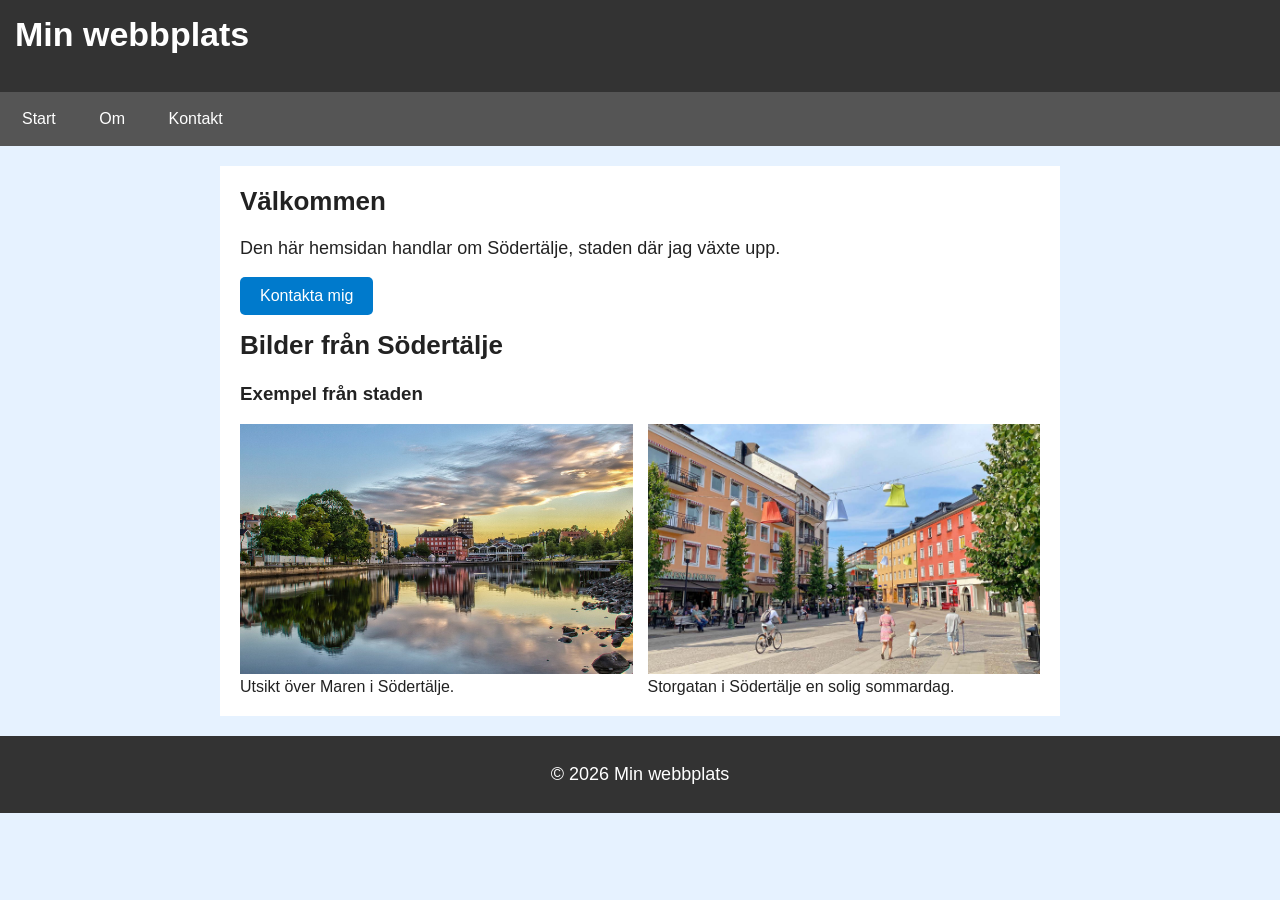
<file: index.html>
<!DOCTYPE html>
<html lang="sv">
<head>
    <meta charset="UTF-8">
    <meta name="viewport" content="width=device-width, initial-scale=1.0">
    <title>Min webbplats</title>
    <link rel="stylesheet" href="assets/css/style.css">
</head>

<body>
	<a href="#main" class="skip-link">Hoppa till innehåll</a>

<header>
    <h1>Min webbplats</h1>
</header>

<nav aria-label="Huvudmeny">
    <a href="index.html" aria-current="page">Start</a>
    <a href="sidor/om.html">Om</a>
    <a href="sidor/kontakt.html">Kontakt</a>
</nav>

<main id="main">

<section>
    <h2>Välkommen</h2>
    <p>Den här hemsidan handlar om Södertälje, staden där jag växte upp.</p>

    <a href="sidor/kontakt.html" class="knapp">Kontakta mig</a>
</section>

<section>
    <h2>Bilder från Södertälje</h2>
    <h3>Exempel från staden</h3>

    <div class="bild-container">

    <figure>
        <img src="assets/img/bild1.jpg" alt="Utsikt över Maren med byggnader i horisonten">
        <figcaption>Utsikt över Maren i Södertälje.</figcaption>
    </figure>

    <figure>
        <img src="assets/img/bild2.jpg" alt="Promenad på Storgatan i Södertälje en solig sommardag">
        <figcaption>Storgatan i Södertälje en solig sommardag.</figcaption>
    </figure>

</div>
</section>

</main>

<footer>
    <p>© 2026 Min webbplats</p>
</footer>

</body>
</html>
</file>
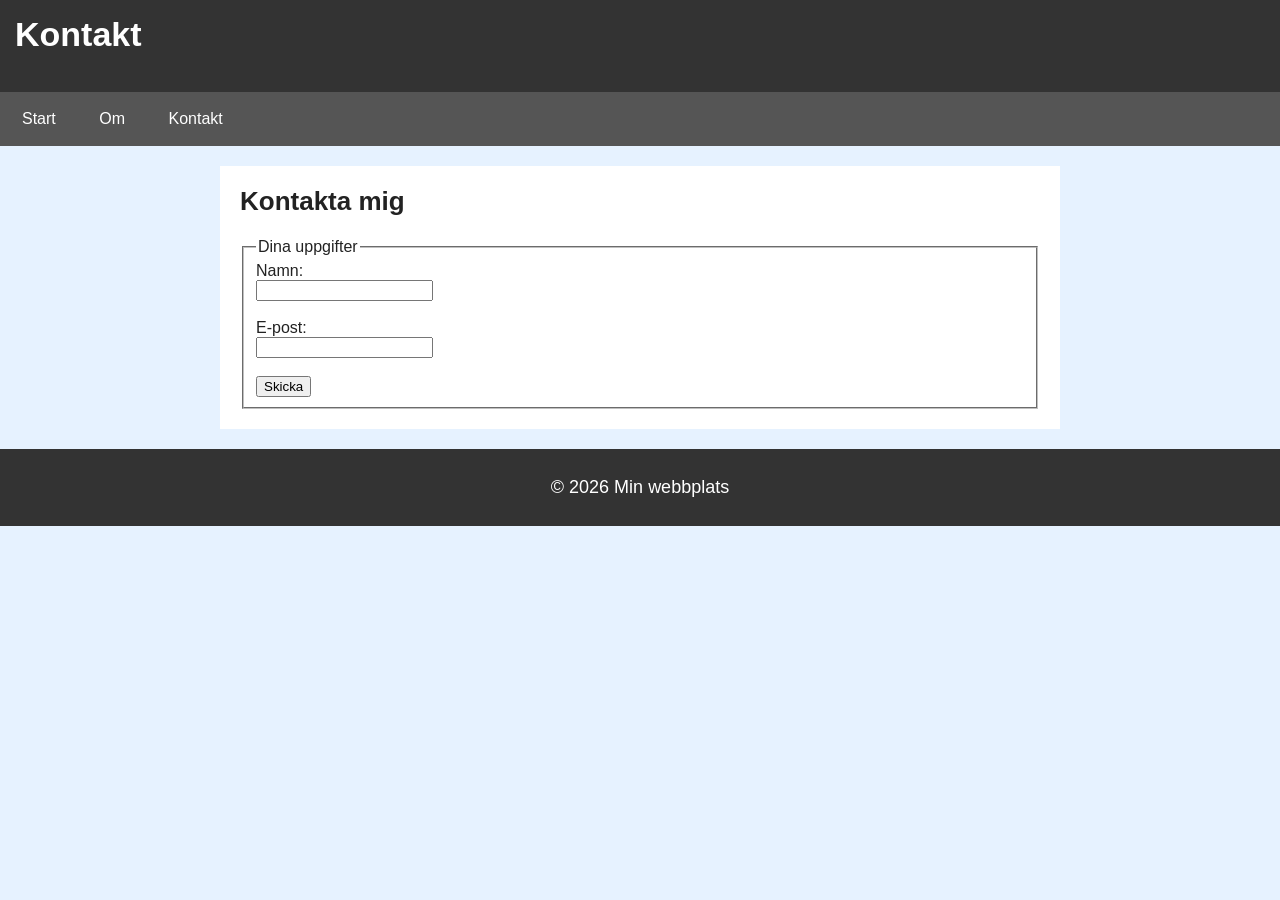
<file: sidor/kontakt.html>
<!DOCTYPE html>
<html lang="sv">
<head>
    <meta charset="UTF-8">
    <title>Kontakt</title>
    <link rel="stylesheet" href="../assets/css/style.css">
</head>

<body>
	<a href="#main" class="skip-link">Hoppa till innehåll</a>

<header>
    <h1>Kontakt</h1>
</header>

<nav aria-label="Huvudmeny">
    <a href="../index.html">Start</a>
    <a href="om.html">Om</a>
    <a href="kontakt.html" aria-current="page">Kontakt</a>
</nav>

<main id="main">

<section>
    <h2>Kontakta mig</h2>

    <form>
        <fieldset>
            <legend>Dina uppgifter</legend>

            <label for="namn">Namn:</label><br>
            <input type="text" id="namn" name="namn" required><br><br>

            <label for="epost">E-post:</label><br>
            <input type="email" id="epost" name="epost" required><br><br>

            <input type="submit" value="Skicka">
        </fieldset>
    </form>

</section>

</main>

<footer>
    <p>© 2026 Min webbplats</p>
</footer>

</body>
</html>
</file>
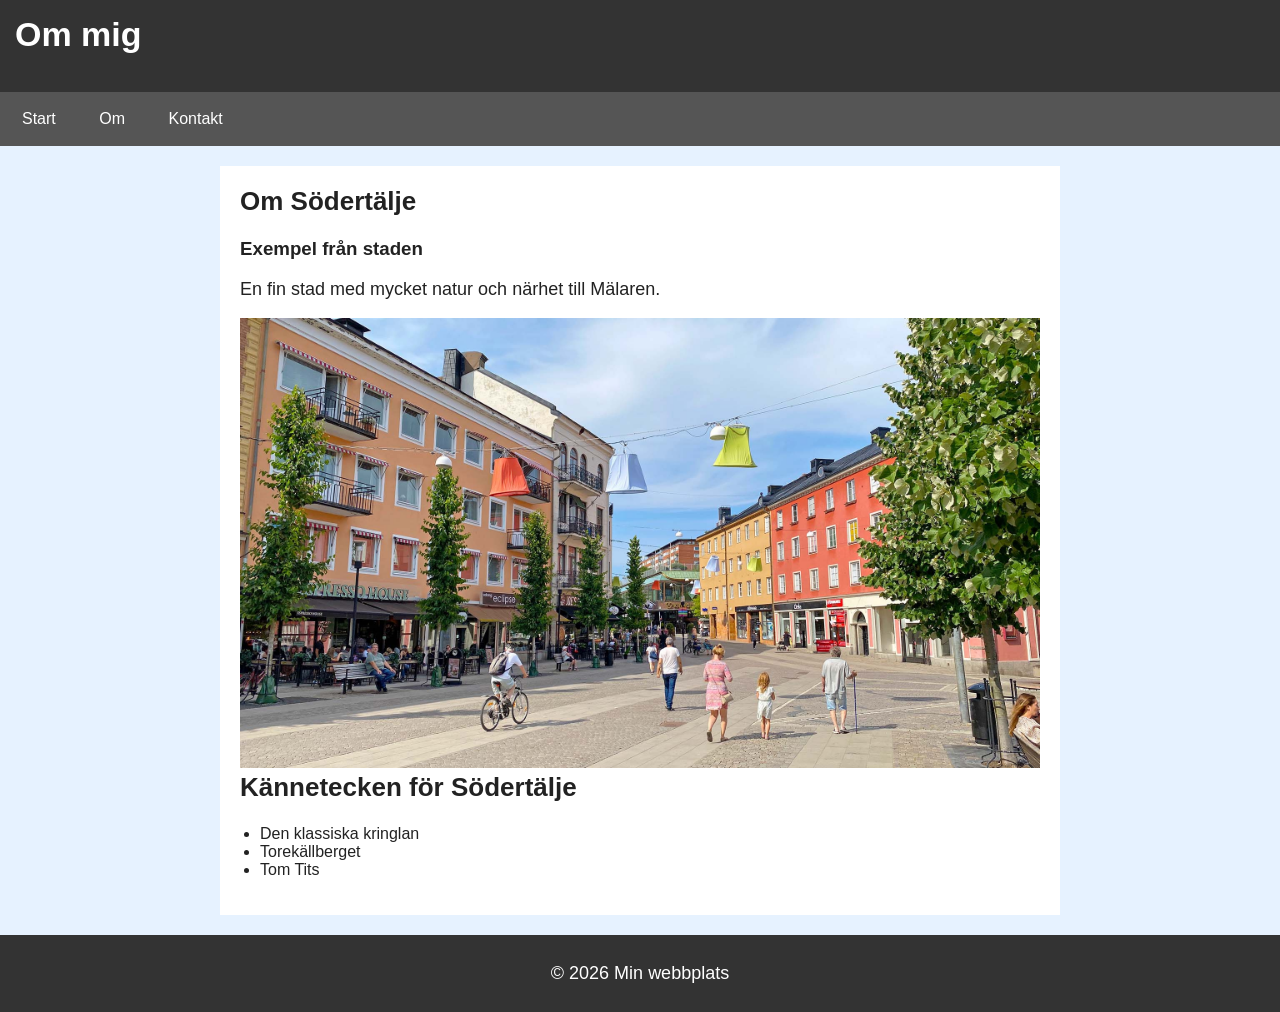
<file: sidor/om.html>
<!DOCTYPE html>
<html lang="sv">
<head>
    <meta charset="UTF-8">
    <title>Om mig</title>
    <link rel="stylesheet" href="../assets/css/style.css">
</head>

<body>
	<a href="#main" class="skip-link">Hoppa till innehåll</a>

<header>
    <h1>Om mig</h1>
</header>

<nav aria-label="Huvudmeny">
    <a href="../index.html">Start</a>
    <a href="om.html" aria-current="page">Om</a>
    <a href="kontakt.html">Kontakt</a>
</nav>

<main id="main">

<section>
    <h2>Om Södertälje</h2>
    <h3>Exempel från staden</h3>
    <p>En fin stad med mycket natur och närhet till Mälaren.</p>

    <img src="../assets/img/bild2.jpg" alt="Människor som promenerar i Södertälje centrum">
</section>

<section>
    <h2>Kännetecken för Södertälje</h2>
    <ul>
        <li>Den klassiska kringlan</li>
        <li>Torekällberget</li>
        <li>Tom Tits</li>
    </ul>
</section>

</main>

<footer>
    <p>© 2026 Min webbplats</p>
</footer>

</body>
</html>
</file>
<file: assets/css/style.css>
body {
    font-family: Arial, sans-serif;
    margin: 0;
    background-color: #e6f2ff; 
    color: #222;
}

/* HEADER */
header {
    background-color: #333;
    color: white;
    padding: 15px;
}

/* NAV */
nav {
    background-color: #555;
    padding: 10px;
}

nav a {
    color: white;
    text-decoration: none;
    margin-right: 15px;
    padding: 8px 12px;
    display: inline-block;
}

nav a:hover {
    text-decoration: underline;
}

nav a:focus {
    outline: 3px solid #ffcc00;
    outline-offset: 2px;
}

/* MAIN */
main {
    max-width: 800px;
    margin: 20px auto;
    background-color: white;
    padding: 20px;
}

/* FOOTER */
footer {
    background-color: #333;
    color: white;
    text-align: center;
    padding: 10px;
}

/* TEXT */
h1, h2 {
    margin-top: 0;
}

h1 {
    font-size: 34px;
}

h2 {
    font-size: 26px;
}

p {
    font-size: 18px;
}

ul {
    padding-left: 20px;
}

/* IMAGES */
img {
    max-width: 100%;
    height: auto;
}

/* BUTTON */
.knapp {
    display: inline-block;
    background-color: #007acc;
    color: white;
    padding: 10px 20px;
    text-decoration: none;
    border-radius: 5px;
    margin-bottom: 15px;
}

.knapp:hover {
    background-color: #005f99;
}

/* IMAGE GRID */
.bild-container {
    display: flex;
    gap: 15px;
}

.bild-container figure {
    flex: 1;
    margin: 0;
}

.bild-container img {
    width: 100%;
    height: 250px;
    object-fit: cover;
}

/* FORM */
input:focus {
    outline: 3px solid #007acc;
}

/* SKIP LINK */
.skip-link {
    position: absolute;
    top: -40px;
    left: 10px;
    background: #000;
    color: #fff;
    padding: 8px;
}

.skip-link:focus {
    top: 10px;
}

/* RESPONSIVE */
@media (max-width: 600px) {

    nav {
        display: flex;
        justify-content: space-around;
    }

    nav a {
        margin: 10px 0;
    }

    main {
        margin: 10px;
        padding: 15px;
    }

    h1 {
        font-size: 26px;
    }

    h2 {
        font-size: 20px;
    }

    p {
        font-size: 16px;
    }

    .bild-container {
        flex-direction: column;
    }

    .bild-container img {
        height: auto;
    }
}
</file>
